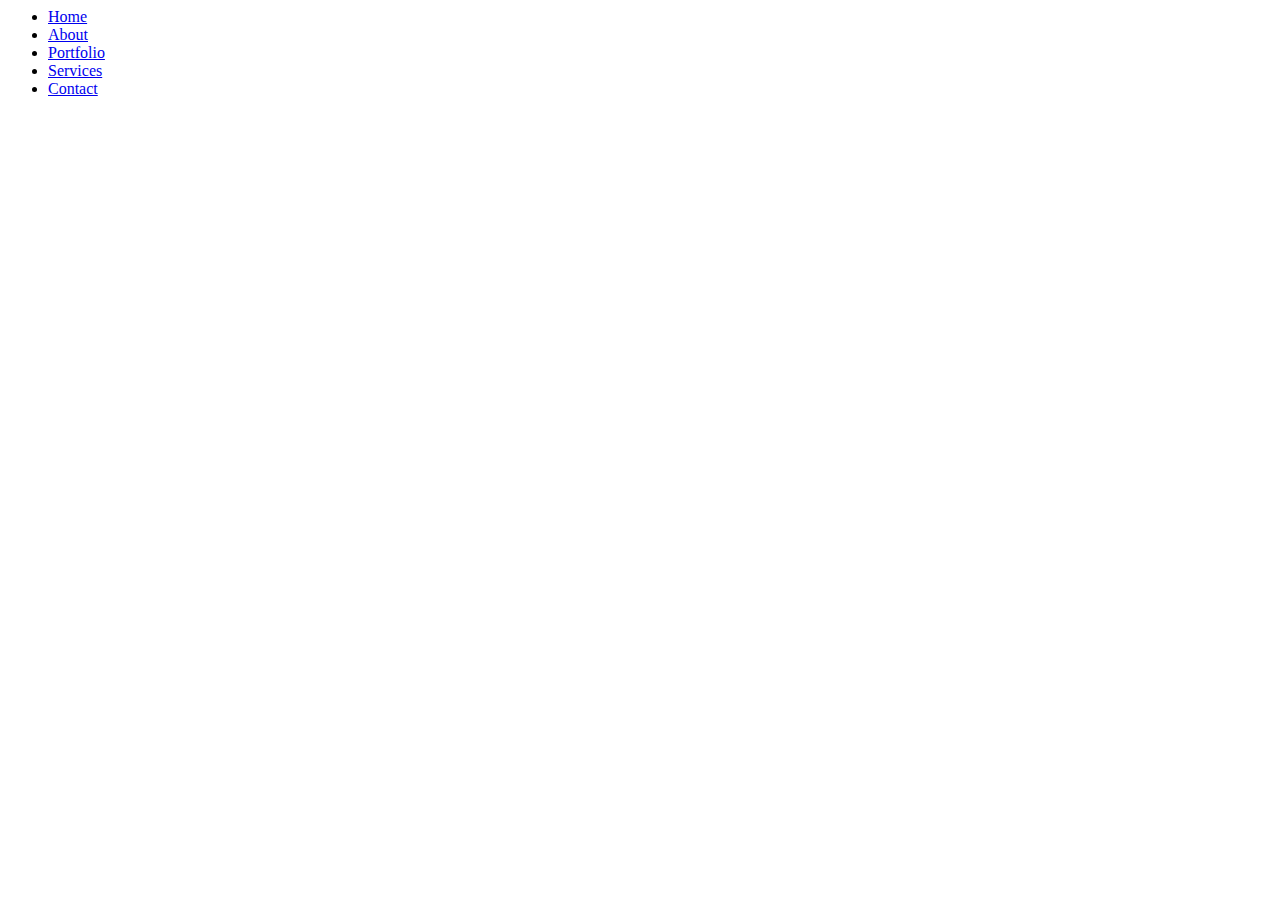
<file: test.html>
<html>
    <body>
        <div class="nav-collapse">
            <ul class="nav" >
              <li class="active"><a href="#home" data-toggle="collapse" data-target=".nav-collapse">Home</a></li>
              <li><a href="#about" data-toggle="collapse" data-target=".nav-collapse">About</a></li>
              <li><a href="#portfolio" data-toggle="collapse" data-target=".nav-collapse">Portfolio</a></li>
              <li><a href="#services" data-toggle="collapse" data-target=".nav-collapse">Services</a></li>
              <li><a href="#contact" data-toggle="collapse" data-target=".nav-collapse">Contact</a></li>
            </ul>        
    </body>
</html>
</file>
